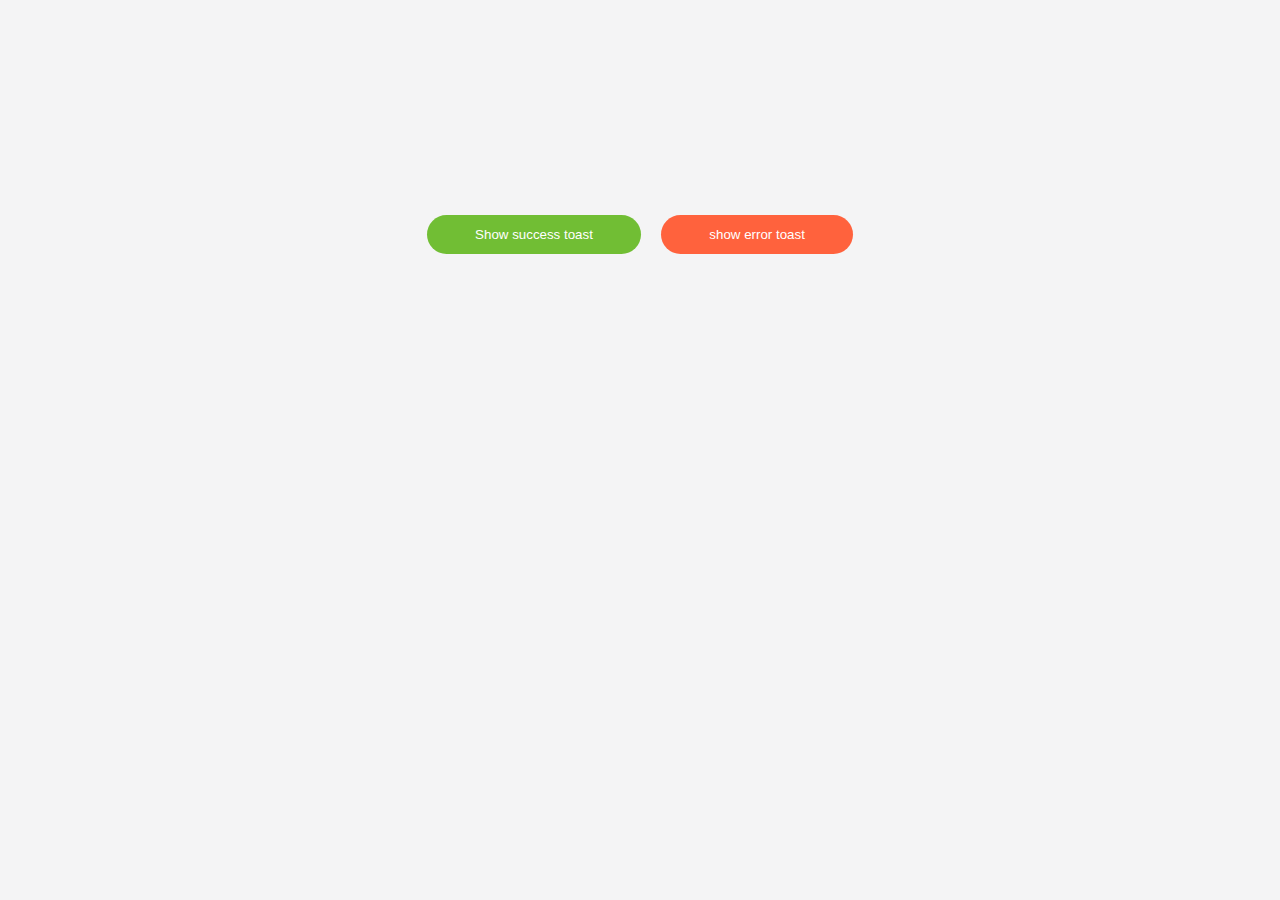
<file: thuchanhBEM-1.html>
<!DOCTYPE html>
<html lang="en">

<head>
    <meta charset="UTF-8">
    <meta http-equiv="X-UA-Compatible" content="IE=edge">
    <meta name="viewport" content="width=device-width, initial-scale=1.0">
    <link rel="stylesheet" href="./thuchanhBEM-1.css">
    <link rel="stylesheet" href="https://cdnjs.cloudflare.com/ajax/libs/font-awesome/5.15.3/css/all.min.css" integrity="sha512-iBBXm8fW90+nuLcSKlbmrPcLa0OT92xO1BIsZ+ywDWZCvqsWgccV3gFoRBv0z+8dLJgyAHIhR35VZc2oM/gI1w==" crossorigin="anonymous" />
    <title>Thực hành BEM</title>
</head>

<body>
    <div>
        <button class="btn btn--sucess" onclick="showSuccessToast();">Show success toast</button>
        <button class="btn btn--danger" onclick="showErrorToast();">show error toast</button>
        <!-- <button class="btn btn--danger">TRY AGAIN</button> -->
    </div>
    <div>
        <div id="toast">
            <!-- <div class="toast toast--success">
                <div class="toast__icon">
                    <i class="fas fa-check-circle"></i>
                </div>
                <div class="toast__body">
                    <h3 class="toast__title">Success</h3>
                    <p class="toast__msg">Đã chọn thành công, vui lòng đợi đến mai tính tiếp</p>
                </div>
                <div class="toast__close">
                    <i class="fas fa-times"></i>
                </div>
            </div> -->
        </div>
    </div>
    <script>
        function toast({
            title = 'Success',
            message = '',
            type = 'info',
            duration = 3000
        }) {
            const main = document.getElementById('toast');
            if (main) {
                const toast = document.createElement('div');
                // auto remove toast
                const autoRemoveId = setTimeout(function() {
                    main.removeChild(toast);
                }, duration + 1000);

                // click to remove toast
                toast.onclick = function(e) {
                    if (e.target.closest('.toast__close')) {
                        main.removeChild(toast);
                        clearTimeout(autoRemoveId);
                    };
                }

                const icons = {
                    success: 'fas fa-check-circle',
                    info: 'fas fa-info-circle',
                    warning: 'fas fa-exclamation-circle',
                    error: 'fas fa-exclamation-circle'
                };
                const icon = icons[type];
                const delay = (duration / 1000).toFixed(2);

                toast.classList.add('toast', `toast--${type}`);
                toast.style.animation = `slideInLeft ease .3s, fadeOut linear 1s ${delay}s forwards`;
                toast.innerHTML = `
                    <div class="toast__icon">
                        <i class="${icon}"></i>
                    </div>
                    <div class="toast__body">
                        <h3 class="toast__title">${title}</h3>
                        <p class="toast__msg">${message}</p>
                    </div>
                    <div class="toast__close">
                        <i class="fas fa-times"></i>
                    </div>
                `;
                main.append(toast);
            }
        }

        function showSuccessToast() {
            toast({
                title: 'Thành công',
                message: 'Bạn đã đăng ký thành công khóa học',
                type: 'success',
                duration: 5000
            });
        }

        function showErrorToast() {
            toast({
                title: 'Lỗi',
                message: 'Có lỗi xảy ra, vui lòng liên hệ admin.',
                type: 'error',
                duration: 5000
            });
        }
    </script>
</body>

</html>
</file>
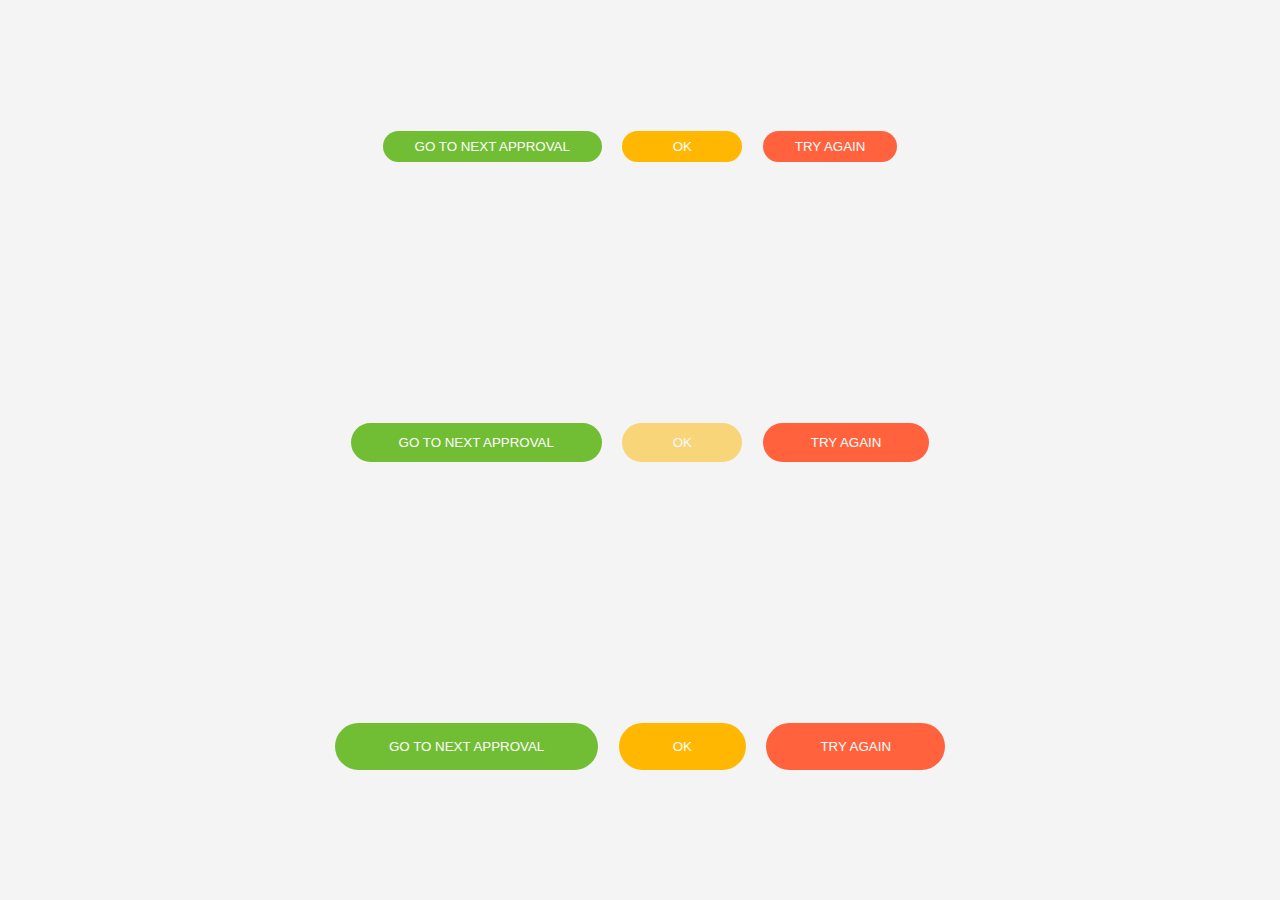
<file: thuchanhBEM.html>
<!DOCTYPE html>
<html lang="en">

<head>
    <meta charset="UTF-8">
    <meta http-equiv="X-UA-Compatible" content="IE=edge">
    <meta name="viewport" content="width=device-width, initial-scale=1.0">
    <link rel="stylesheet" href="./thuchanhBEM.css">
    <title>Thực hành BEM</title>
</head>

<body>
    <div>
        <button class="btn btn--sucess btn--size-s">GO TO NEXT APPROVAL</button>
        <button class="btn btn--warn btn--size-s">OK</button>
        <button class="btn btn--danger btn--size-s">TRY AGAIN</button>
    </div>
    <div>
        <button class="btn btn--sucess">GO TO NEXT APPROVAL</button>
        <button class="btn btn--warn btn--disabled">OK</button>
        <button class="btn btn--danger">TRY AGAIN</button>
    </div>
    <div>
        <button class="btn btn--sucess btn--size-l">GO TO NEXT APPROVAL</button>
        <button class="btn btn--warn btn--size-l">OK</button>
        <button class="btn btn--danger btn--size-l">TRY AGAIN</button>
    </div>
</body>

</html>
</file>
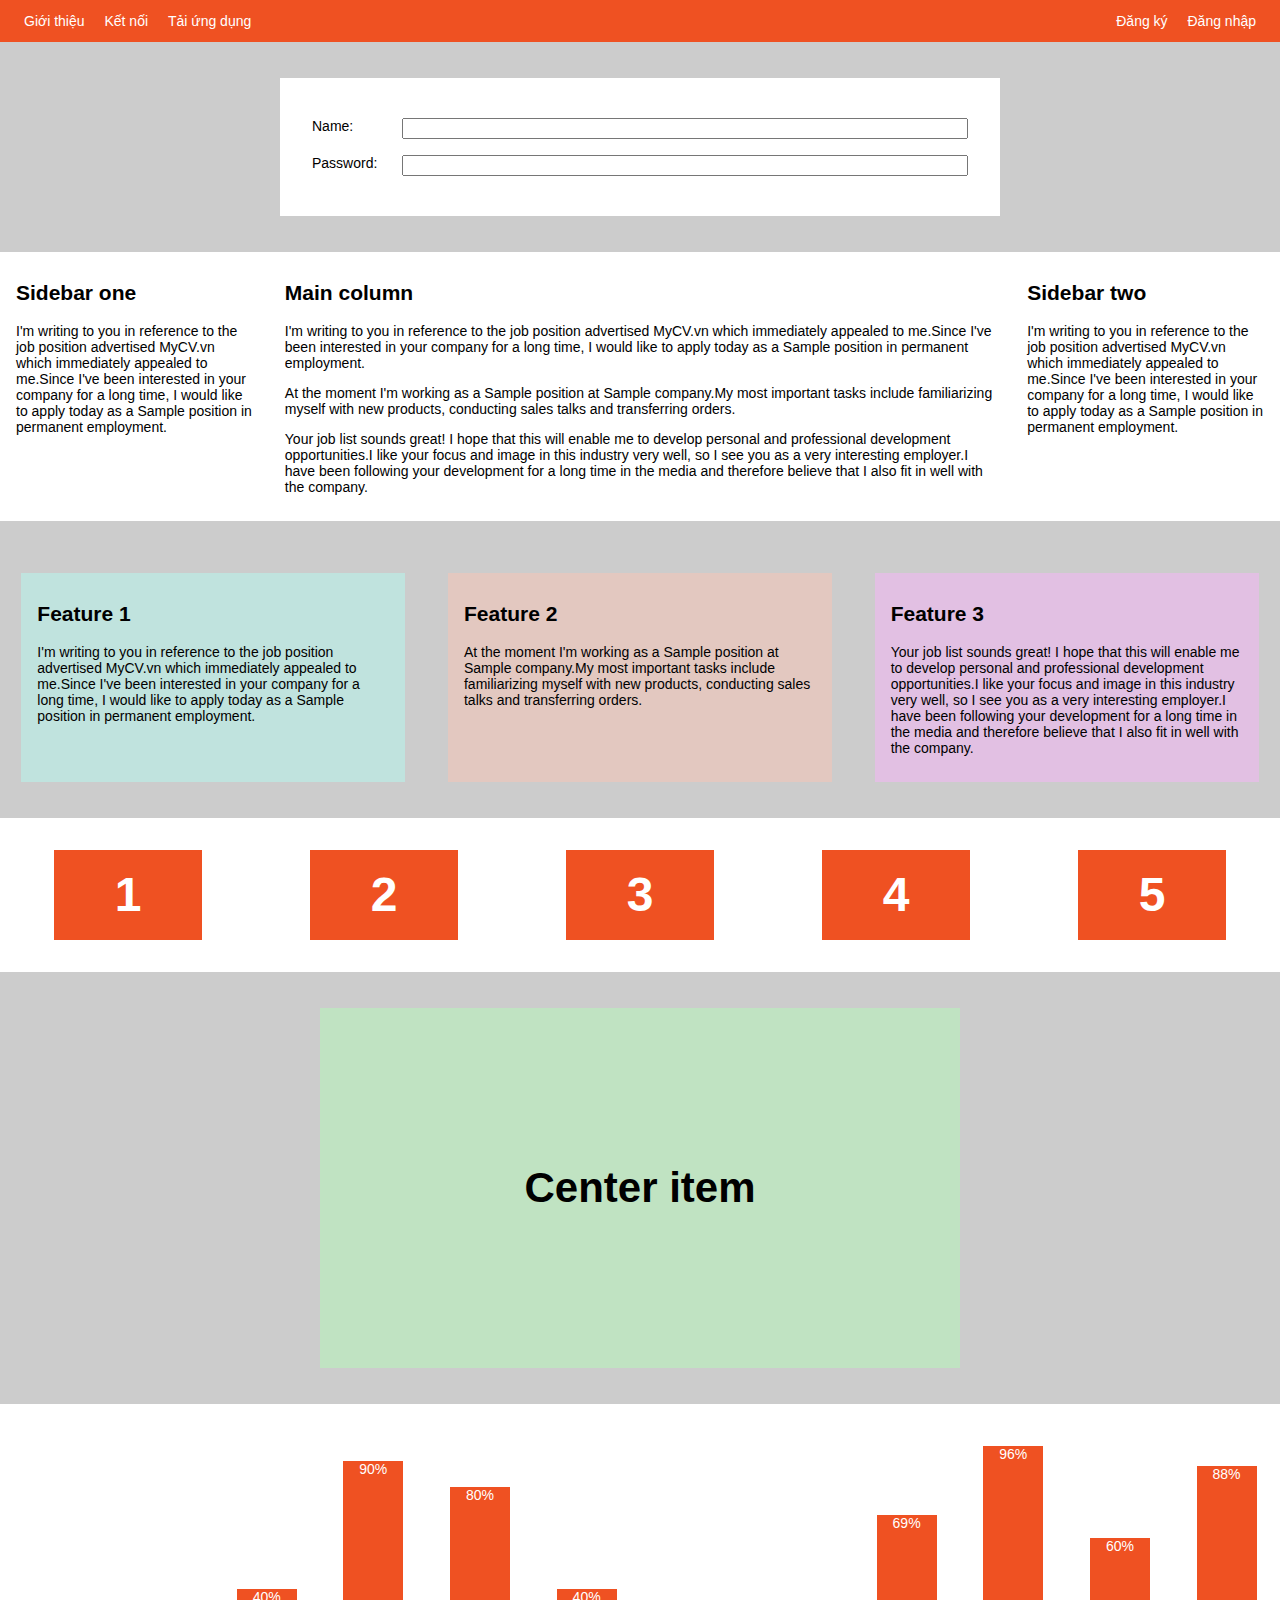
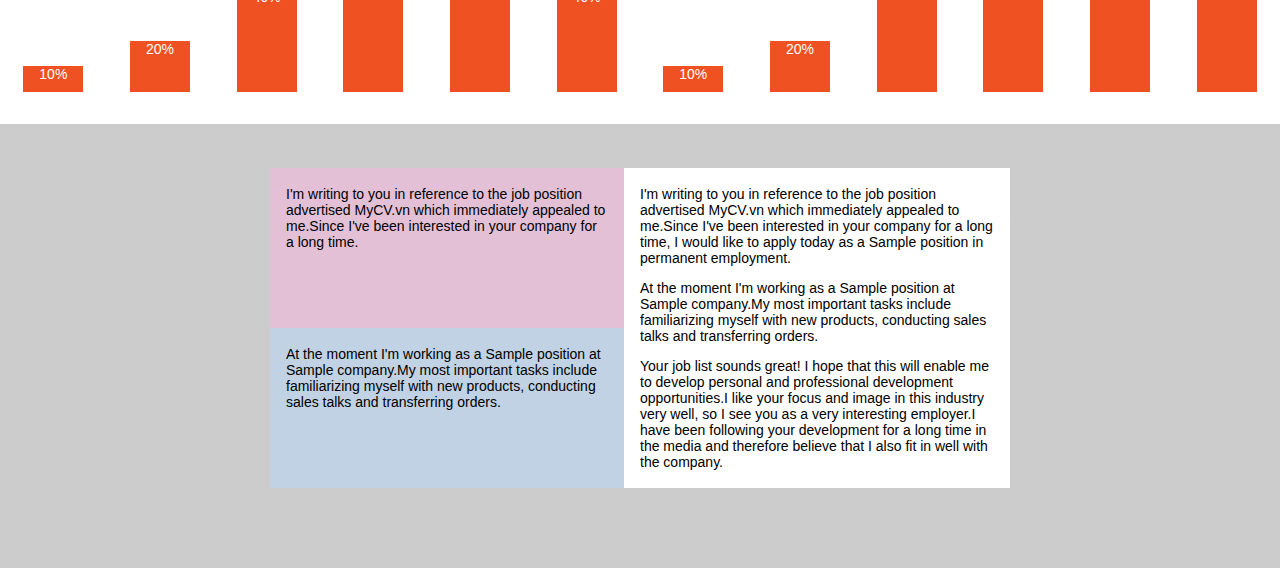
<file: sample/sample.html>
<!DOCTYPE html>
<html>
  <head>
    <title>F8 - Shop</title>
    <meta charset="utf-8" />
    <link rel="stylesheet" href="./style.css" />
  </head>

  <body>
    <!-- Navbar -->
    <div class="nav">
      <ul class="nav-list">
        <li class="nav-item">Giới thiệu</li>
        <li class="nav-item">Kết nối</li>
        <li class="nav-item">Tải ứng dụng</li>
      </ul>
      <ul class="nav-list">
        <li class="nav-item">Đăng ký</li>
        <li class="nav-item">Đăng nhập</li>
      </ul>
    </div>

    <!-- Form layout -->
    <div class="form-container">
      <form action="" class="form">
        <div class="form__row">
          <label class="form__label" for="name">Name:</label>
          <input class="form__input" type="text" id="name" />
        </div>
        <div class="form__row">
          <label class="form__label" for="password">Password:</label>
          <input class="form__input" type="password" id="password" />
        </div>
      </form>
    </div>

    <!-- Column layout -->
    <div class="column-layout">
      <div class="column-item sidebar-one">
        <h2>Sidebar one</h2>
        <p>
          I'm writing to you in reference to the job position advertised MyCV.vn
          which immediately appealed to me.Since I've been interested in your
          company for a long time, I would like to apply today as a Sample
          position in permanent employment.
        </p>
      </div>
      <div class="column-item main-column">
        <h2>Main column</h2>
        <p>
          I'm writing to you in reference to the job position advertised MyCV.vn
          which immediately appealed to me.Since I've been interested in your
          company for a long time, I would like to apply today as a Sample
          position in permanent employment.
        </p>
        <p>
          At the moment I'm working as a Sample position at Sample company.My
          most important tasks include familiarizing myself with new products,
          conducting sales talks and transferring orders.
        </p>
        <p>
          Your job list sounds great! I hope that this will enable me to develop
          personal and professional development opportunities.I like your focus
          and image in this industry very well, so I see you as a very
          interesting employer.I have been following your development for a long
          time in the media and therefore believe that I also fit in well with
          the company.
        </p>
      </div>
      <div class="column-item sidebar-two">
        <h2>Sidebar two</h2>
        <p>
          I'm writing to you in reference to the job position advertised MyCV.vn
          which immediately appealed to me.Since I've been interested in your
          company for a long time, I would like to apply today as a Sample
          position in permanent employment.
        </p>
      </div>
    </div>

    <!-- Feature layout -->
    <div class="feature-layout">
      <div class="feature-item">
        <h2>Feature 1</h2>
        <p>
          I'm writing to you in reference to the job position advertised MyCV.vn
          which immediately appealed to me.Since I've been interested in your
          company for a long time, I would like to apply today as a Sample
          position in permanent employment.
        </p>
      </div>
      <div class="feature-item">
        <h2>Feature 2</h2>
        <p>
          At the moment I'm working as a Sample position at Sample company.My
          most important tasks include familiarizing myself with new products,
          conducting sales talks and transferring orders.
        </p>
      </div>
      <div class="feature-item">
        <h2>Feature 3</h2>
        <p>
          Your job list sounds great! I hope that this will enable me to develop
          personal and professional development opportunities.I like your focus
          and image in this industry very well, so I see you as a very
          interesting employer.I have been following your development for a long
          time in the media and therefore believe that I also fit in well with
          the company.
        </p>
      </div>
    </div>

    <!-- Wrap layout -->
    <div class="wrap-layout">
      <div class="wrap-layout__item">1</div>
      <div class="wrap-layout__item">2</div>
      <div class="wrap-layout__item">3</div>
      <div class="wrap-layout__item">4</div>
      <div class="wrap-layout__item">5</div>
    </div>

    <!-- Center layout -->
    <div class="center-layout">
      <h3 class="center-layout__item">Center item</h3>
    </div>

    <!-- Chart -->
    <div class="chart-layout">
      <div class="chart-layout__item" style="--percent: 10%">10%</div>
      <div class="chart-layout__item" style="--percent: 20%">20%</div>
      <div class="chart-layout__item" style="--percent: 40%">40%</div>
      <div class="chart-layout__item" style="--percent: 90%">90%</div>
      <div class="chart-layout__item" style="--percent: 80%">80%</div>
      <div class="chart-layout__item" style="--percent: 40%">40%</div>
      <div class="chart-layout__item" style="--percent: 10%">10%</div>
      <div class="chart-layout__item" style="--percent: 20%">20%</div>
      <div class="chart-layout__item" style="--percent: 69%">69%</div>
      <div class="chart-layout__item" style="--percent: 96%">96%</div>
      <div class="chart-layout__item" style="--percent: 60%">60%</div>
      <div class="chart-layout__item" style="--percent: 88%">88%</div>
    </div>

    <!-- End -->
    <div class="the-end">
      <div class="the-end__first">
        <p>
          I'm writing to you in reference to the job position advertised MyCV.vn
          which immediately appealed to me.Since I've been interested in your
          company for a long time, I would like to apply today as a Sample
          position in permanent employment.
        </p>
        <p>
          At the moment I'm working as a Sample position at Sample company.My
          most important tasks include familiarizing myself with new products,
          conducting sales talks and transferring orders.
        </p>
        <p>
          Your job list sounds great! I hope that this will enable me to develop
          personal and professional development opportunities.I like your focus
          and image in this industry very well, so I see you as a very
          interesting employer.I have been following your development for a long
          time in the media and therefore believe that I also fit in well with
          the company.
        </p>
      </div>
      <div class="the-end__second">
        <div class="the-end__second-one">
          <p>
            I'm writing to you in reference to the job position advertised
            MyCV.vn which immediately appealed to me.Since I've been interested
            in your company for a long time.
          </p>
        </div>
        <div class="the-end__second-two">
          <p>
            At the moment I'm working as a Sample position at Sample company.My
            most important tasks include familiarizing myself with new products,
            conducting sales talks and transferring orders.
          </p>
        </div>
      </div>
    </div>
  </body>
</html>
</file>
<file: thuchanhBEM-1.css>
* {
    padding: 0;
    margin: 0;
    box-sizing: border-box;
}

body {
    height: 100vh;
    font-family: Arial, Helvetica, sans-serif;
    background-color: #f4f4f5;
    display: flex;
    flex-direction: column;
}

body>div {
    margin: auto;
}


/* Button */


/* Blocks */

.btn {
    display: inline-block;
    text-decoration: none;
    background-color: transparent;
    border: none;
    outline: none;
    color: #fff;
    min-width: 120px;
    padding: 12px 48px;
    border-radius: 50px;
    cursor: pointer;
    transition: opacity .2s ease;
}

.btn:hover {
    opacity: 0.8;
}

.btn+.btn {
    margin-left: 16px;
}


/* Modifiers */

.btn--size-s {
    padding: 8px 32px;
}

.btn--size-l {
    padding: 16px 54px;
}

.btn--sucess {
    background-color: #71be34;
}

.btn--warn {
    background-color: #ffb702;
}

.btn--danger {
    background-color: #ff623d;
}

.btn--disabled {
    opacity: 0.5 !important;
    cursor: default;
}


/* Toast message*/

#toast {
    position: fixed;
    top: 32px;
    right: 32px;
    z-index: 100;
}

.toast {
    background-color: #fff;
    display: flex;
    align-items: center;
    border-radius: 2px;
    border-left: 4px solid;
    box-shadow: 0 5px 8px rgba(0, 0, 0, 0.08);
    padding: 20px 0;
    min-width: 400px;
    max-width: 450px;
    transition: all linear .4s;
}

@keyframes slideInLeft {
    from {
        opacity: 0;
        transform: translateX(calc(100% + 32px));
    }
    to {
        opacity: 1;
        transform: translateX(0);
    }
}

@keyframes fadeOut {
    to {
        opacity: 0;
    }
}

.toast+.toast {
    margin-top: 24px;
}

.toast__icon,
.toast__close {
    padding: 0 16px;
}

.toast__body {
    flex-grow: 1;
}

.toast__title {
    font-size: 16px;
    font-weight: 600;
    color: #333;
}

.toast__msg {
    font-size: 14px;
    color: #888;
    margin-top: 6px;
    line-height: 1.5;
}

.toast__icon {
    font-size: 24px;
}

.toast__close {
    font-size: 20px;
    color: rgba(0, 0, 0, 0.3);
    cursor: pointer;
}

.toast__close:hover {
    opacity: 0.5;
}


/* Modifiers */

.toast--success {
    border-color: #71be34;
}

.toast--success .toast__icon {
    color: #71be34;
}

.toast--info {
    border-color: #2f86eb;
}

.toast--info .toast__icon {
    color: #2f86eb;
}

.toast--warning {
    border-color: #ffb702;
}

.toast--warning .toast__icon {
    color: #ffb702;
}

.toast--error {
    border-color: #ff623d;
}

.toast--error .toast__icon {
    color: #ff623d;
}
</file>
<file: thuchanhBEM.css>
* {
    padding: 0;
    margin: 0;
    box-sizing: border-box;
}

body {
    height: 100vh;
    font-family: Arial, Helvetica, sans-serif;
    background-color: #f4f4f5;
    display: flex;
    flex-direction: column;
}

body>div {
    margin: auto;
}


/* Blocks */

.btn {
    display: inline-block;
    text-decoration: none;
    background-color: transparent;
    border: none;
    outline: none;
    color: #fff;
    min-width: 120px;
    padding: 12px 48px;
    border-radius: 50px;
    cursor: pointer;
    transition: opacity .2s ease;
}

.btn:hover {
    opacity: 0.8;
}

.btn+.btn {
    margin-left: 16px;
}

.btn--size-s {
    padding: 8px 32px;
}

.btn--size-l {
    padding: 16px 54px;
}

.btn--sucess {
    background-color: #71be34;
}

.btn--warn {
    background-color: #ffb702;
}

.btn--danger {
    background-color: #ff623d;
}

.btn--disabled {
    opacity: 0.5 !important;
    cursor: default;
}
</file>
<file: sample/style.css>
* {
    box-sizing: border-box;
}

html,
body {
    margin: 0;
    padding: 0;
    font-size: 14px;
    font-family: Arial, Helvetica, sans-serif;
}

body {
    background-color: #ccc;
}


/* Navbar */

.nav {
    min-height: 42px;
    background-color: #EF5122;
    display: flex;
    justify-content: flex-end;
    justify-content: space-between;
}

.nav-list {
    padding-left: 0;
    margin: auto 16px;
}

.nav-item {
    color: #fff;
    list-style: none;
    margin: 0 8px;
    display: inline-block;
}


/* Form layout */

.form-container {
    max-width: 720px;
    padding: 32px;
    margin: 36px auto 0 auto;
    background-color: #fff;
}

.form__row {
    padding: 8px 0;
    display: flex;
}

.form__label {
    min-width: 90px;
}

.form__input {
    flex: 1;
}


/* Column layout */

.column-layout {
    margin-top: 36px;
    padding: 12px 0;
    background-color: #fff;
    display: flex;
}

.column-item {
    padding: 0 16px;
}

.sidebar-one {
    flex: 1;
}

.sidebar-two {
    flex: 1;
}

.main-column {
    flex: 3;
}


/* Feature layout */

.feature-layout {
    margin-top: 36px;
    display: flex;
    justify-content: space-around;
    flex-direction: column;
}


/* PC, Tablet */

@media (min-width: 740px) {
    .feature-layout {
        flex-direction: row;
    }
}

.feature-item {
    padding: 12px 16px;
    margin-top: 16px;
    flex-basis: 30%;
}

.feature-item:nth-child(1) {
    background-color: rgb(192, 227, 222);
}

.feature-item:nth-child(2) {
    background-color: rgb(227, 200, 192);
}

.feature-item:nth-child(3) {
    background-color: rgb(226, 192, 227);
}


/* Wrap layout */

.wrap-layout {
    background-color: #fff;
    margin-top: 36px;
    padding: 12px 0 32px 0;
    display: flex;
    justify-content: space-around;
    flex-wrap: wrap-reverse;
}

.wrap-layout__item {
    width: 148px;
    height: 90px;
    color: #fff;
    text-align: center;
    line-height: 90px;
    font-size: 48px;
    font-weight: 700;
    margin-top: 20px;
    background-color: #EF5122;
}


/* Center layout */

.center-layout {
    background-color: rgb(192, 227, 194);
    margin: 36px auto 0 auto;
    padding: 32px 0;
    max-width: 640px;
    height: 360px;
    display: flex;
}

.center-layout__item {
    font-size: 42px;
    font-weight: 700;
    margin: auto;
}


/* Chart layout */

.chart-layout {
    margin: 36px auto 0 auto;
    padding: 32px 0;
    height: 320px;
    background-color: #fff;
    display: flex;
    justify-content: space-around;
    align-items: flex-end;
}

.chart-layout__item {
    width: 60px;
    color: #fff;
    text-align: center;
    height: var(--percent);
    background-color: #EF5122;
    animation: growth ease-in 0.5s;
}

@keyframes growth {
    from {
        height: calc(var(--percent) - 50%);
        opacity: 0;
    }
    to {
        height: calc(var(--percent));
        opacity: 1;
    }
}


/* End */

.the-end {
    margin: 12px auto 48px auto;
    padding: 32px 0;
    max-width: 740px;
    min-height: 360px;
    display: flex;
    flex-direction: row-reverse;
}

.the-end__first {
    padding: 4px 16px;
    background-color: #fff;
    flex: 1;
}

.the-end__second {
    flex: 1;
    display: flex;
    flex-direction: column;
}

.the-end__second-one {
    padding: 4px 16px;
    background-color: rgb(227, 192, 214);
    flex: 1;
}

.the-end__second-two {
    padding: 4px 16px;
    background-color: rgb(192, 210, 227);
    flex: 1;
}
</file>
